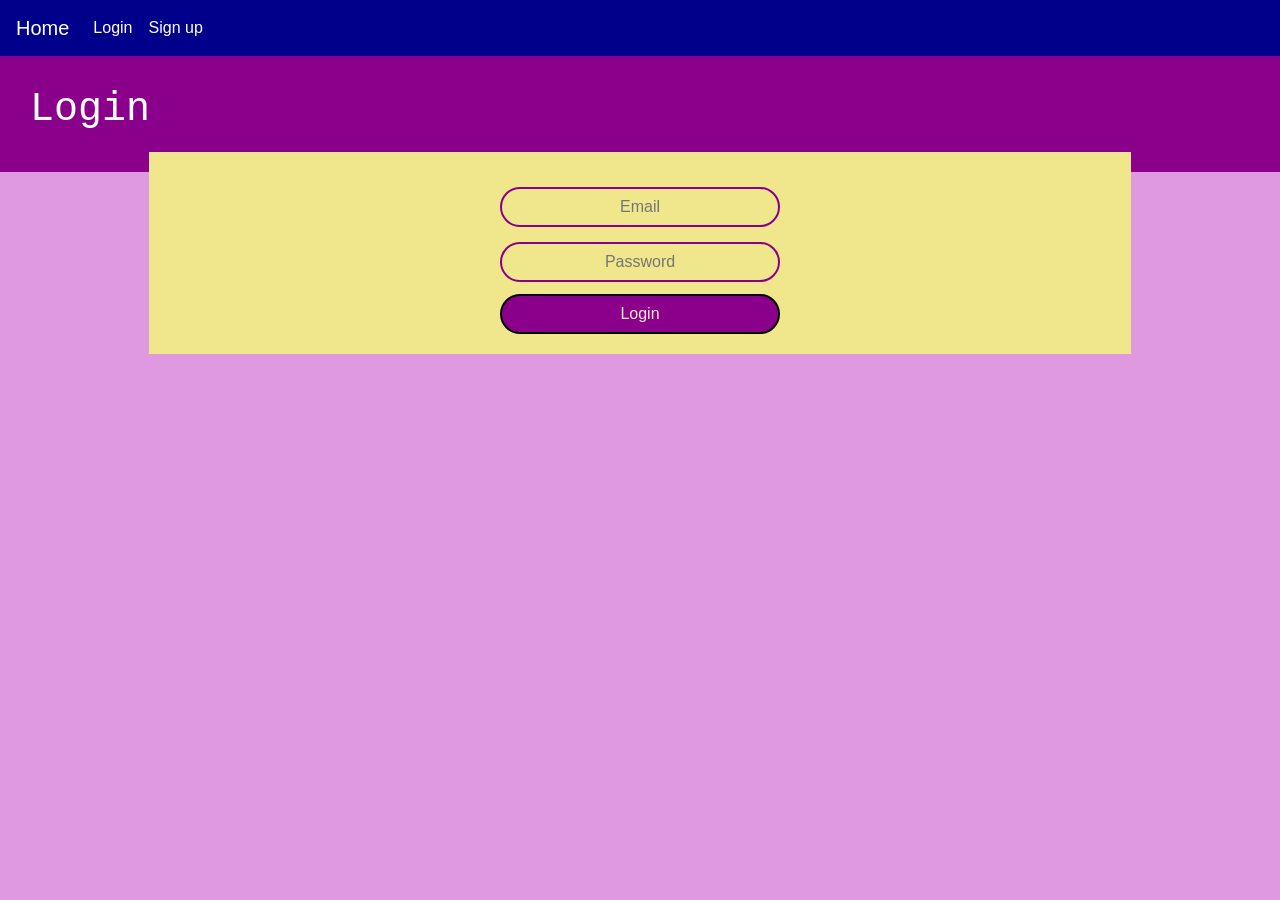
<file: assignmenta1/login.html>
<!DOCTYPE html>
<html lang="en">
<head>
    <meta charset="UTF-8">
    <meta name="viewport" content="width=device-width, initial-scale=1.0">
    <title>Library</title>
    <script src="https://code.jquery.com/jquery-3.5.1.slim.min.js" integrity="sha384-DfXdz2htPH0lsSSs5nCTpuj/zy4C+OGpamoFVy38MVBnE+IbbVYUew+OrCXaRkfj" crossorigin="anonymous"></script>
<script src="https://cdn.jsdelivr.net/npm/popper.js@1.16.0/dist/umd/popper.min.js" integrity="sha384-Q6E9RHvbIyZFJoft+2mJbHaEWldlvI9IOYy5n3zV9zzTtmI3UksdQRVvoxMfooAo" crossorigin="anonymous"></script>
<script src="https://stackpath.bootstrapcdn.com/bootstrap/4.5.0/js/bootstrap.min.js" integrity="sha384-OgVRvuATP1z7JjHLkuOU7Xw704+h835Lr+6QL9UvYjZE3Ipu6Tp75j7Bh/kR0JKI" crossorigin="anonymous"></script>
<link rel="stylesheet" href="https://stackpath.bootstrapcdn.com/bootstrap/4.5.0/css/bootstrap.min.css" integrity="sha384-9aIt2nRpC12Uk9gS9baDl411NQApFmC26EwAOH8WgZl5MYYxFfc+NcPb1dKGj7Sk" crossorigin="anonymous">
<link rel="stylesheet" type="text/css" href="style.css">
</head>
<body>
    <nav class="navbar navbar-expand-lg navbar-light">
        <a class="navbar-brand text-white" href="index.html">Home</a>
        <button class="navbar-toggler" type="button" data-toggle="collapse" data-target="#navbarNavAltMarkup" aria-controls="navbarNavAltMarkup" aria-expanded="false" aria-label="Toggle navigation">
          <span class="navbar-toggler-icon"></span>
        </button>
        <div class="collapse navbar-collapse" id="navbarNavAltMarkup">
          <div class="navbar-nav">
            <a class="nav-item nav-link text-white" href="login.html">Login</a>
            <a class="nav-item nav-link text-white" href="signup.html">Sign up</a>
          </div>
        </div>
      </nav>
      <div class="container headd col-md-12">
          <h1>Login</h1>
      </div>
      <div class="row">
        <div class="box1 col-md-9">
          <div class="row">
            <form class="box9" action="loginsuccess.html" onsubmit=" return validate()">
              <input type="email" name="" placeholder="Email" id="email">
              <input type="password" name="" placeholder="Password" id="pwd">
              <input type="submit" name="" value="Login" id="submit">
            
              </form> 
            </div>
          </div>
<script src="login.js"></script>
</body>
</html>
</file>
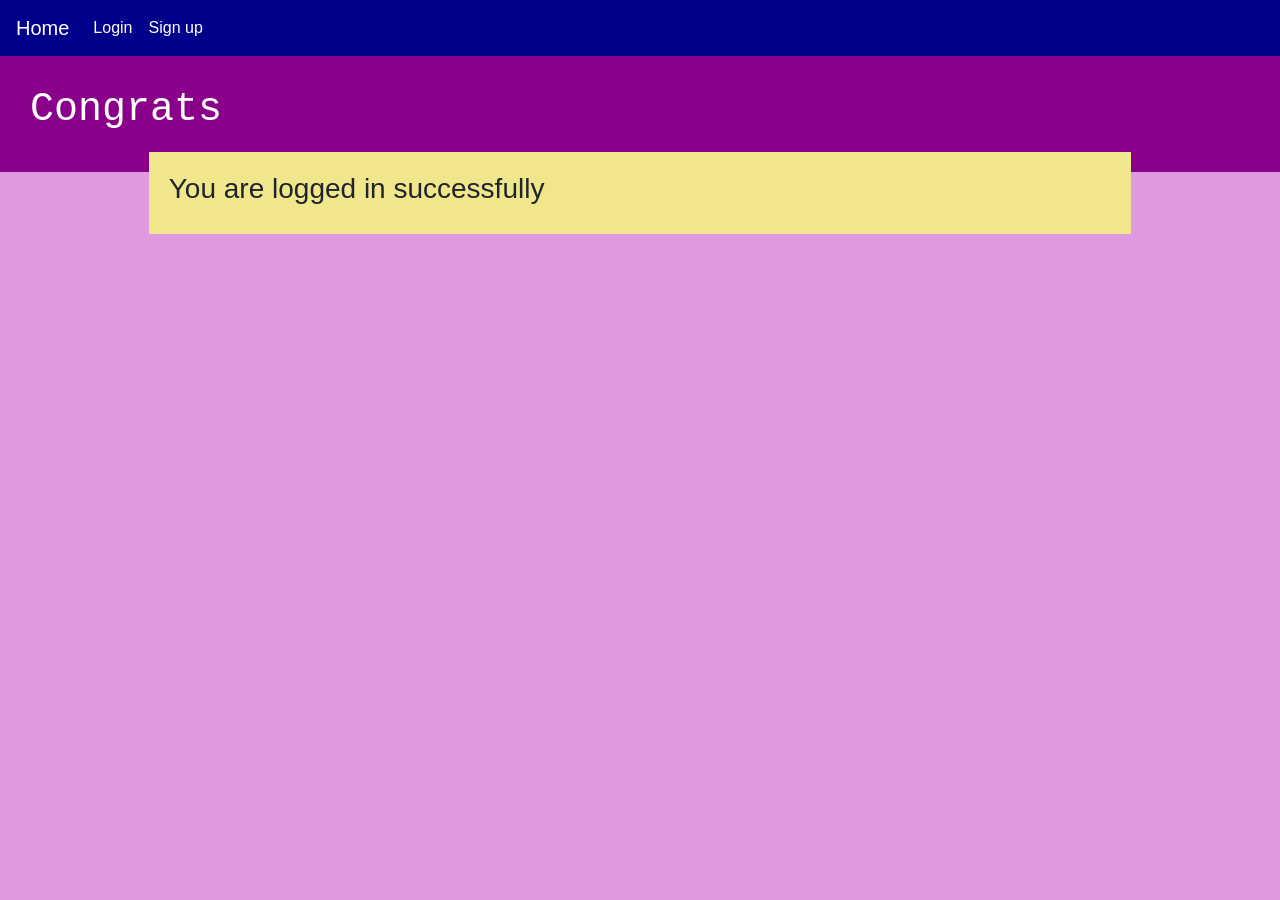
<file: assignmenta1/loginsuccess.html>
<!DOCTYPE html>
<html lang="en">
<head>
    <meta charset="UTF-8">
    <meta name="viewport" content="width=device-width, initial-scale=1.0">
    <title>Library</title>
    <script src="https://code.jquery.com/jquery-3.5.1.slim.min.js" integrity="sha384-DfXdz2htPH0lsSSs5nCTpuj/zy4C+OGpamoFVy38MVBnE+IbbVYUew+OrCXaRkfj" crossorigin="anonymous"></script>
<script src="https://cdn.jsdelivr.net/npm/popper.js@1.16.0/dist/umd/popper.min.js" integrity="sha384-Q6E9RHvbIyZFJoft+2mJbHaEWldlvI9IOYy5n3zV9zzTtmI3UksdQRVvoxMfooAo" crossorigin="anonymous"></script>
<script src="https://stackpath.bootstrapcdn.com/bootstrap/4.5.0/js/bootstrap.min.js" integrity="sha384-OgVRvuATP1z7JjHLkuOU7Xw704+h835Lr+6QL9UvYjZE3Ipu6Tp75j7Bh/kR0JKI" crossorigin="anonymous"></script>
<link rel="stylesheet" href="https://stackpath.bootstrapcdn.com/bootstrap/4.5.0/css/bootstrap.min.css" integrity="sha384-9aIt2nRpC12Uk9gS9baDl411NQApFmC26EwAOH8WgZl5MYYxFfc+NcPb1dKGj7Sk" crossorigin="anonymous">
<link rel="stylesheet" type="text/css" href="style.css">
</head>
<body>
    <nav class="navbar navbar-expand-lg navbar-light">
        <a class="navbar-brand text-white" href="index.html">Home</a>
        <button class="navbar-toggler" type="button" data-toggle="collapse" data-target="#navbarNavAltMarkup" aria-controls="navbarNavAltMarkup" aria-expanded="false" aria-label="Toggle navigation">
          <span class="navbar-toggler-icon"></span>
        </button>
        <div class="collapse navbar-collapse" id="navbarNavAltMarkup">
          <div class="navbar-nav">
            <a class="nav-item nav-link text-white" href="login.html">Login</a>
            <a class="nav-item nav-link text-white" href="signup.html">Sign up</a>
          </div>
        </div>
      </nav>
      <div class="container headd col-md-12">
          <h1>Congrats</h1>
      </div>
      <div class="row">
        <div class="box1 col-md-9">
         <h3>You are logged in successfully</h3>
        </div>
      </div>
</body>
</html>
</file>
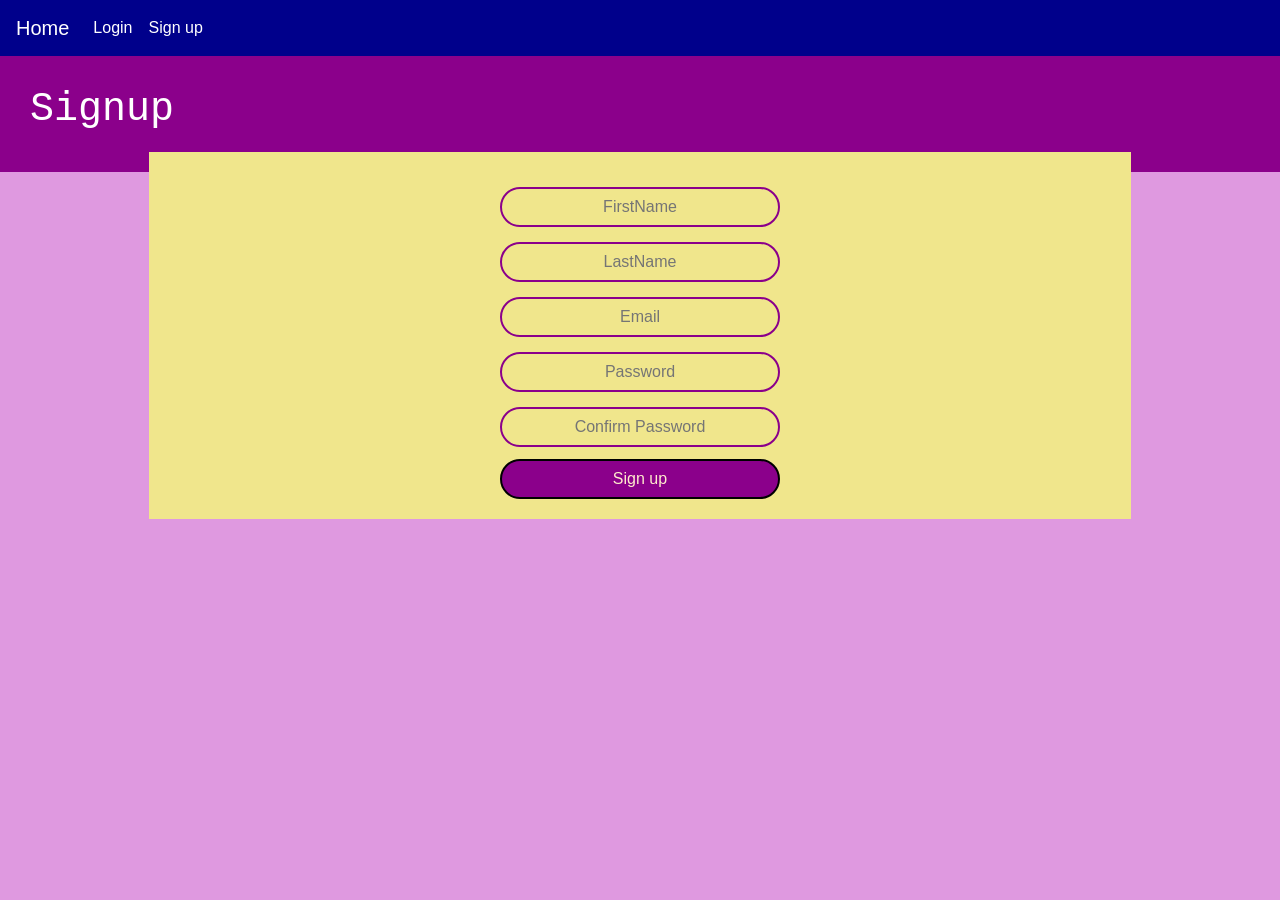
<file: assignmenta1/signup.html>
<!DOCTYPE html>
<html lang="en">
<head>
    <meta charset="UTF-8">
    <meta name="viewport" content="width=device-width, initial-scale=1.0">
    <title>signup</title>
    <script src="https://code.jquery.com/jquery-3.5.1.slim.min.js" integrity="sha384-DfXdz2htPH0lsSSs5nCTpuj/zy4C+OGpamoFVy38MVBnE+IbbVYUew+OrCXaRkfj" crossorigin="anonymous"></script>
<script src="https://cdn.jsdelivr.net/npm/popper.js@1.16.0/dist/umd/popper.min.js" integrity="sha384-Q6E9RHvbIyZFJoft+2mJbHaEWldlvI9IOYy5n3zV9zzTtmI3UksdQRVvoxMfooAo" crossorigin="anonymous"></script>
<script src="https://stackpath.bootstrapcdn.com/bootstrap/4.5.0/js/bootstrap.min.js" integrity="sha384-OgVRvuATP1z7JjHLkuOU7Xw704+h835Lr+6QL9UvYjZE3Ipu6Tp75j7Bh/kR0JKI" crossorigin="anonymous"></script>
<link rel="stylesheet" href="https://stackpath.bootstrapcdn.com/bootstrap/4.5.0/css/bootstrap.min.css" integrity="sha384-9aIt2nRpC12Uk9gS9baDl411NQApFmC26EwAOH8WgZl5MYYxFfc+NcPb1dKGj7Sk" crossorigin="anonymous">
<link rel="stylesheet" type="text/css" href="style.css">
</head>
<body>
    <nav class="navbar navbar-expand-lg navbar-light">
        <a class="navbar-brand text-white" href="index.html">Home</a>
        <button class="navbar-toggler" type="button" data-toggle="collapse" data-target="#navbarNavAltMarkup" aria-controls="navbarNavAltMarkup" aria-expanded="false" aria-label="Toggle navigation">
          <span class="navbar-toggler-icon"></span>
        </button>
        <div class="collapse navbar-collapse" id="navbarNavAltMarkup">
          <div class="navbar-nav">
            <a class="nav-item nav-link text-white" href="login.html">Login</a>
            <a class="nav-item nav-link text-white" href="signup.html">Sign up</a>
          </div>
        </div>
      </nav>
      <div class="container headd col-md-12">
          <h1>Signup</h1>
      </div>
      <div class="row">
        <div class="box1 col-md-9">
          <div class="row">
            <form class="box9" action="signupsuccess.html" onsubmit="return validation()">
                <input type="text" name=" " placeholder="FirstName" id="fname">
                <input type="text" name=" " placeholder="LastName" id="lname">
              <input type="email" name="" placeholder="Email" id="email">
              <input type="password" name="" placeholder="Password" id="pwd">
              <input type="password" name="" placeholder="Confirm Password" id="pwd2">
              <input type="submit" name="" value="Sign up" id="signup">
            
              </form> 
            </div>
          </div>
          <script src="signup.js"></script>

</body>
</html>
</file>
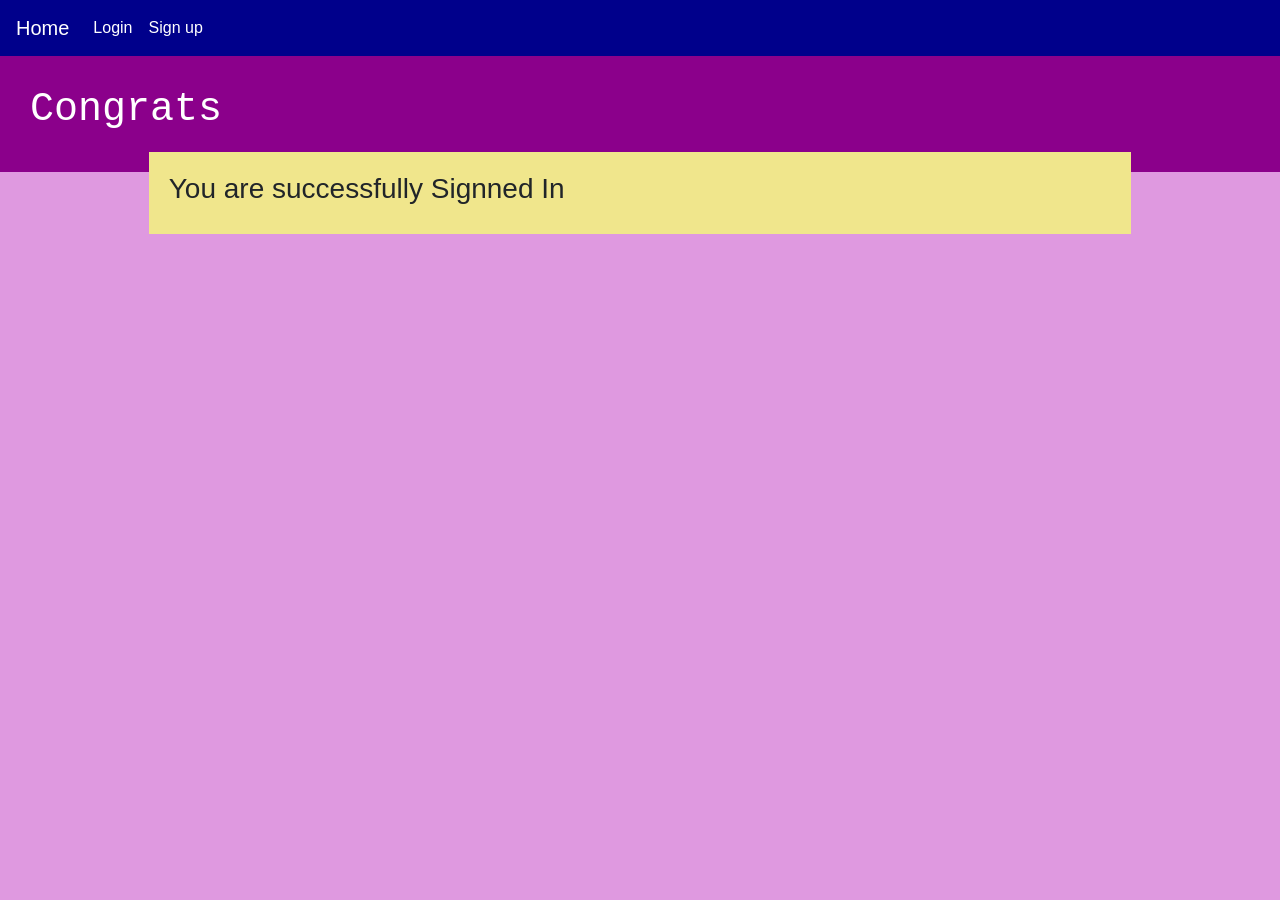
<file: assignmenta1/signupsuccess.html>
<!DOCTYPE html>
<html lang="en">
<head>
    <meta charset="UTF-8">
    <meta name="viewport" content="width=device-width, initial-scale=1.0">
    <title>Library</title>
    <script src="https://code.jquery.com/jquery-3.5.1.slim.min.js" integrity="sha384-DfXdz2htPH0lsSSs5nCTpuj/zy4C+OGpamoFVy38MVBnE+IbbVYUew+OrCXaRkfj" crossorigin="anonymous"></script>
<script src="https://cdn.jsdelivr.net/npm/popper.js@1.16.0/dist/umd/popper.min.js" integrity="sha384-Q6E9RHvbIyZFJoft+2mJbHaEWldlvI9IOYy5n3zV9zzTtmI3UksdQRVvoxMfooAo" crossorigin="anonymous"></script>
<script src="https://stackpath.bootstrapcdn.com/bootstrap/4.5.0/js/bootstrap.min.js" integrity="sha384-OgVRvuATP1z7JjHLkuOU7Xw704+h835Lr+6QL9UvYjZE3Ipu6Tp75j7Bh/kR0JKI" crossorigin="anonymous"></script>
<link rel="stylesheet" href="https://stackpath.bootstrapcdn.com/bootstrap/4.5.0/css/bootstrap.min.css" integrity="sha384-9aIt2nRpC12Uk9gS9baDl411NQApFmC26EwAOH8WgZl5MYYxFfc+NcPb1dKGj7Sk" crossorigin="anonymous">
<link rel="stylesheet" type="text/css" href="style.css">
</head>
<body>
    <nav class="navbar navbar-expand-lg navbar-light">
        <a class="navbar-brand text-white" href="index.html">Home</a>
        <button class="navbar-toggler" type="button" data-toggle="collapse" data-target="#navbarNavAltMarkup" aria-controls="navbarNavAltMarkup" aria-expanded="false" aria-label="Toggle navigation">
          <span class="navbar-toggler-icon"></span>
        </button>
        <div class="collapse navbar-collapse" id="navbarNavAltMarkup">
          <div class="navbar-nav">
            <a class="nav-item nav-link text-white" href="login.html">Login</a>
            <a class="nav-item nav-link text-white" href="signup.html">Sign up</a>
          </div>
        </div>
      </nav>
      <div class="container headd col-md-12">
          <h1>Congrats</h1>
      </div>
      <div class="row">
        <div class="box1 col-md-9">
         <h3>You are successfully Signned In</h3>
        </div>
      </div>
</body>
</html>
</file>
<file: assignmenta1/style.css>
.navbar {
background-color: darkblue;
color: white;
}
.container{
    background-color: darkmagenta;
    margin: 0pt;
    padding: 30px;
}
.headd{
    color: white;
    font-family: "Lucida Console", Courier, monospace;
}
.box1{
    background-color: khaki;
    border: magenta;
    margin: auto;
    padding: 20px;
    margin-top: -20px;
}
.pp{
    border-radius: 60%;
}
}
.button {
    background-color: #4CAF50;
    border: none;
    color: white;
    padding: 15px 32px;
    text-align: center;
    text-decoration: none;
    display: inline-block;
    font-size: 16px;
    margin: 0px;
    margin-left: 0px;
    margin-right: 0px;
    margin-bottom: 10px;
    cursor: pointer;
  }
  
  .button2 {background-color: #008CBA;}
  .button3 {background-color: #f44336;} 
  .footer{
      margin: 20px;
  }
  .button4{
      background-color: orangered;
      float: right;
  }
  .box9{
    border: 15px;
    background-color: khaki;
    margin: auto;
    align-items: center;
}
.box9 input[type="email"]{
    display: block;
    margin: auto;
    color: black;
    text-align: center;
    border: 2px solid darkmagenta;
    background: none;
    padding: 14px, 10px;
    width: 280px;
    height: 40px;
    border-radius: 25px;
    margin-top: 15px; 
}
.box9 input[type="password"]{
    display: block;
    color: black;
    margin: auto;
    text-align: center;
    border: 2px solid darkmagenta;
    background: none;
    padding: 14px, 10px;
    width: 280px;
    height: 40px;
    border-radius: 25px;
    margin-top: 15px;  
}
.box9 input[type="submit"]{
    display: block;
    margin: auto;
    text-align: center;
    border: 2px solid black;
    background: darkmagenta;
    padding: 14px, 10px;
    width: 280px;
    height: 40px;
    border-radius: 25px;
    margin-top: 12px;
    color: blanchedalmond;
}
.box9 input[type="text"]{
    display: block;
    color: black;
    margin: auto;
    text-align: center;
    border: 2px solid darkmagenta;
    background: none;
    padding: 14px, 10px;
    width: 280px;
    height: 40px;
    border-radius: 25px;
    margin-top: 15px;  
}
body{
    background-color: #df99e0;
}
</file>
